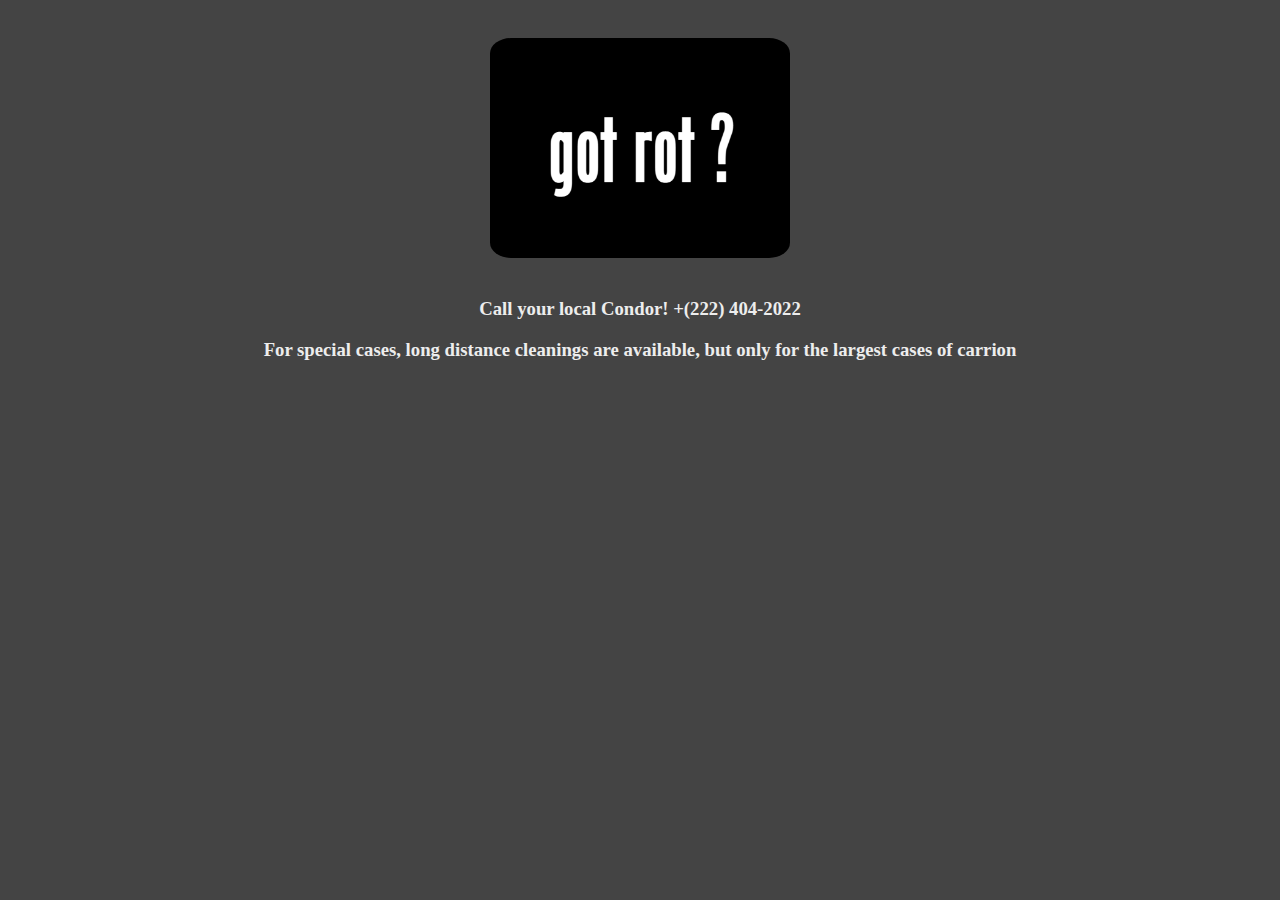
<file: contact_me.html>
<!DOCTYPE html>
<html lang="en" dir="ltr">
  <head>
    <meta charset="utf-8">
    <title></title>
    <link rel="stylesheet" href="master.css">
  </head>
  <style media="screen">
    body {
      text-align: center;
      margin-top: 3%
     }
  </style>
  <body>
    <img class="make_circle" src="got_rot.png" alt="got-rot-img" width=300>
    <br>
    <br>
    <h3>Call your local Condor! +(222) 404-2022</h3>
    <h3>For special cases, long distance cleanings are available, but only for the largest cases of carrion</h3>
  </body>
</html>
</file>
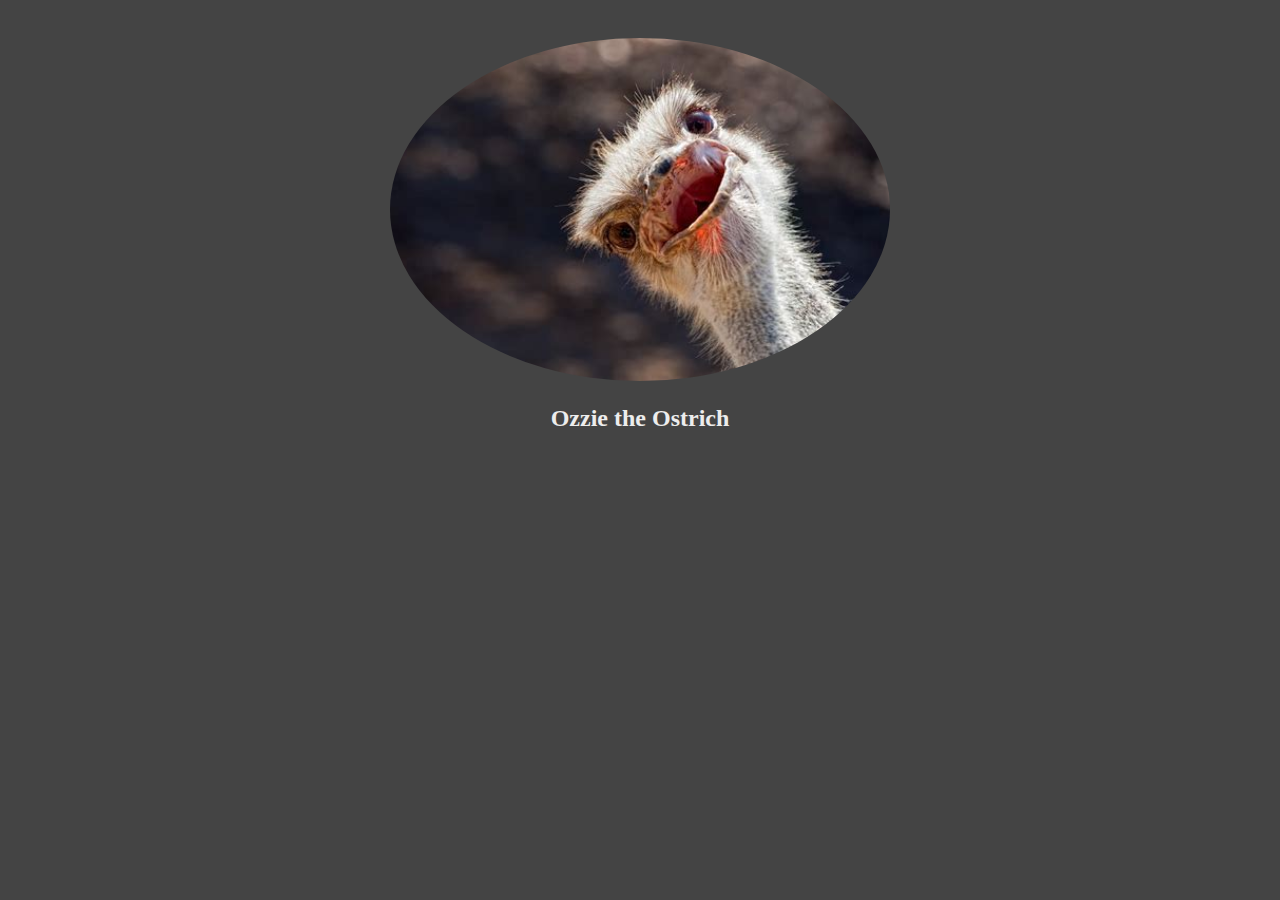
<file: friends.html>
<!DOCTYPE html>
<html lang="en" dir="ltr">
  <head>
    <meta charset="utf-8">
    <title></title>
    <link rel="stylesheet" href="master.css">
  </head>
  <style media="screen">
    body {
      text-align: center;
      margin-top: 3%
     }
  </style>
  <body>
    <img class="ostrich" src="ostrich_pic.jpeg" alt="ostrich-friend">
    <h2>Ozzie the Ostrich</h2>
  </body>
</html>
</file>
<file: master.css>
/*******NOTES*******/

/*

TAG styles are the least specific. INLINE CSS coding (like <body style="blah">) take precedence

CLASS and ID styles are stronger and take priority over Inline coding

ID is special since only ONE thing can have that attribute

CLASS can be used many times with different objects

*/

/************************TAG SECTOR******************/
black = #171717
grey = #444444
red = #DA0037
white = #EDEDED

img {
  background-color: #444444;
  margin: 0;
}

body {
  background-color: #444444;
  margin: 0;

}

h1 {
  color: #EDEDED;
  display: inline-block;
  font-weight: normal;
  /* line-height: 1.2; */
  font-size: 55px;
  font-family: 'Roboto', sans-serif;
  width: 20px;
  text-align: right;
  margin-left: 10%;

}
/* h2:hover {
  color: black;
} */
h2 {
  color: #EDEDED;
}
h3 {
  color: #EDEDED;

}
h4 {
  color: #EDEDED;
}

li {
  color: #EDEDED;
}


/************************CLASS SECTOR******************/
.icon {
  display: inline;
  padding-left: 12.5%;
  padding-right: 12.5%;
}

.links {
  font-size: 22px;
  margin-top: 22px;
  width: 100%;
  position: relative;
}

.link1 {
  position: absolute;
  left:12%;
}
.link2 {
  position: absolute;
  left:45.5%;
}
.link3 {
  position: absolute;
  right:15.8%;
}

.blankspace {
  position: block;
  height: 200px;
}

.topcontainer {
  margin-top: 22px;
  margin-bottom: 180px;
  background-color: #444444;
}

.profile {
  /* position: absolute; */
  text-align: center;
  width: 100%;
  margin-top: 100px;
}

.middlecontainer1 {
}


.middlecontainer2 {
  text-align: center;
  margin: auto;
  width: 50%;
}

.image1 {
  margin: 0px;
  background-color: #444444;


}
.image2 {
  margin: 0px;
  background-color: #444444;
  position: relative;
}

.contact_me {
  width: 50%;
  text-align: center;
}

.footer_link1 {
  position: absolute;
  left:39%;
}

.footer_link2 {
  position: absolute;
  left:48.5%;
}

.footer_link3 {
  position: absolute;
  left:56%;
}

.condor {
  background-color: #EDEDED;
}

.ostrich {
  border-radius: 70%;
  background-color: #EDEDED;
  width: 500px;
}
.ostrich:hover {
  width: 800px;
}

.make_circle {
  border-radius: 7%;
}

.skills{
  width: 50%;
  text-align: center;
  margin: auto;
}

.skill-row {
  width: 50%;
  text-align: center;
  margin: auto;
  /* margin-left: 25%;
  margin-right: 25%; */
}

.bottomhr {
  border-style: dashed;
  border-color: #EDEDED;
  border-radius: 100px;
  border-spacing: 10px;
}

/************************ID SECTOR******************/

#heading {
  color: pink;
}
</file>
